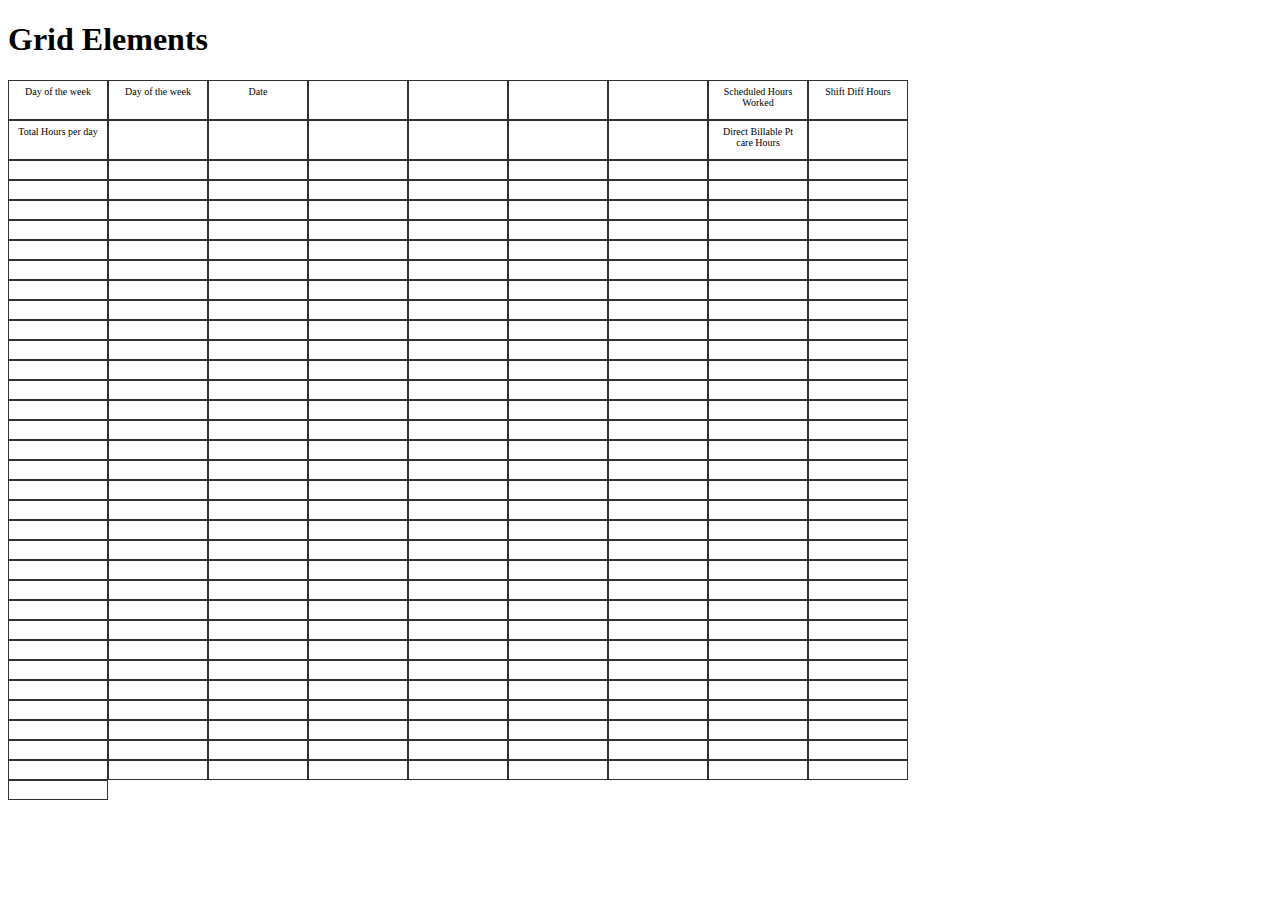
<file: under construction/printout.html>
<!DOCTYPE html>
<html>
<head>

  <!DOCTYPE html>
  <html lang="en">

  <!-- Required meta tags -->
  <meta charset="utf-8">
  <meta name="viewport" content="width=device-width, initial-scale=1">


<script src="https://ajax.googleapis.com/ajax/libs/jquery/3.5.1/jquery.min.js"></script>
<script src="printout.js"></script>

<style>
.grid-container {
  display: grid;
  grid-template-columns: 100px 100px 100px 100px 100px 100px 100px 100px 100px  ;
  background-color: white;
  grid-template-rows: 40px 40px 20px 20px 20px 20px 20px 20px 20px 20px 20px 20px 20px 20px 20px 20px 20px 20px 20px 20px 20px 20px 20px 20px 20px 20px 20px 20px 20px 20px 20px 20px 20px 20px;
  /* padding: 10px; */
}
.grid-item {
  background-color: rgba(255, 255, 255, 0.8);
  border: 1px solid rgba(0, 0, 0, 0.8);
  padding: 5px;
  font-size: 10px;
  text-align: center;
}
</style>
</head>
<body>

<h1>Grid Elements</h1>

<div class="grid-container" id="grid">

</div>

</body>
</html>
</file>
